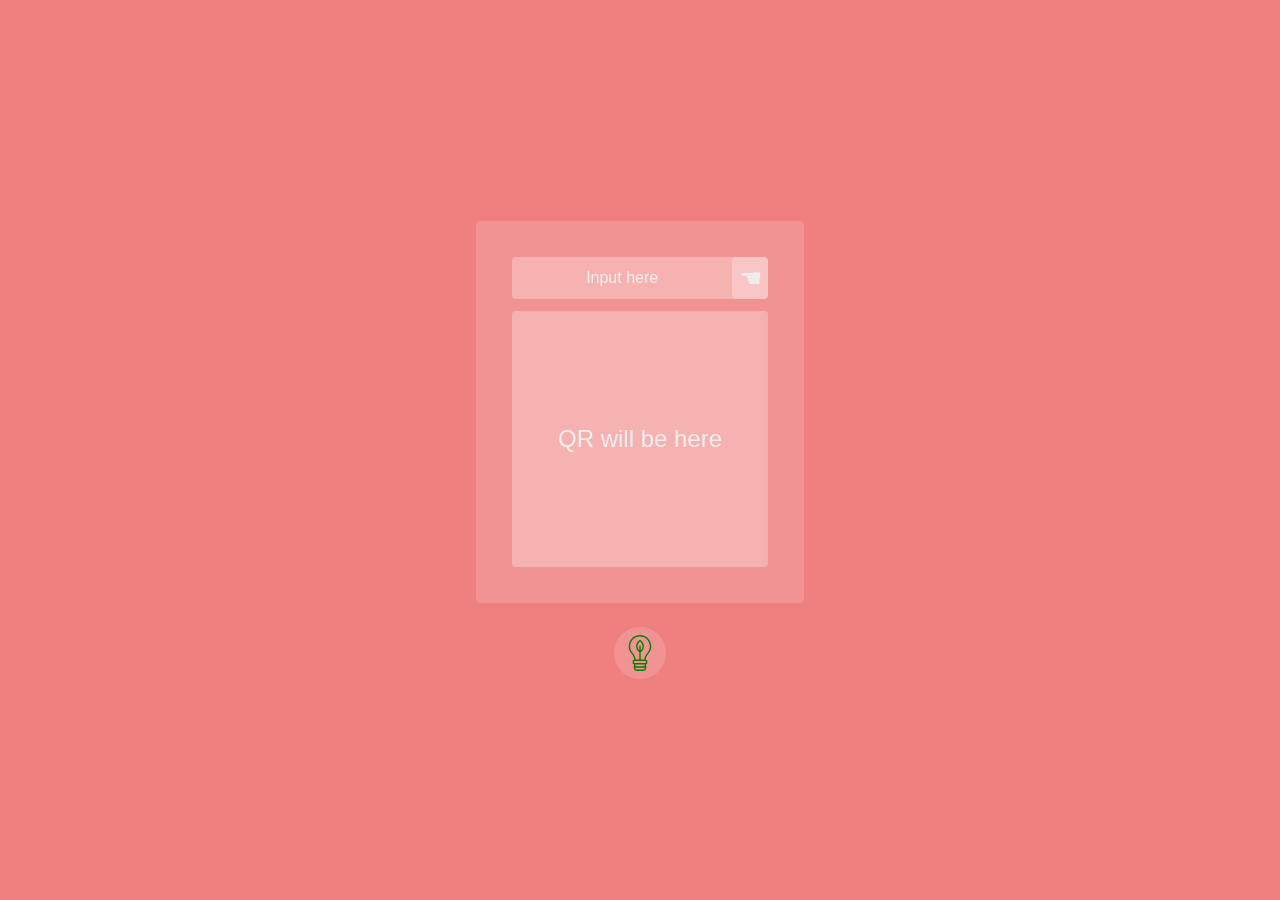
<file: client/index.html>
<!DOCTYPE html>
<html lang="en">
  <head>
    <meta charset="UTF-8" />
    <meta http-equiv="X-UA-Compatible" content="IE=edge" />
    <meta name="viewport" content="width=device-width, initial-scale=1.0" />
    <title>QR-Code Generator</title>
    <meta name="author" content="hello@plotnikov.dev" />
    <meta name="description" content="QR-code generator by p1tnkv" />
    <link rel="stylesheet" href="./styles.css" />
    <link
      href="[data-uri]"
      rel="icon"
      type="image/x-icon"
    />
  </head>
  <body color-scheme="light">
    <div class="container">
      <form class="qrg-form glass-card" onsubmit="generateQrCode(event)">
        <label class="qrg-control glass-card">
          <input
            required
            placeholder="Input here"
            type="text"
            class="qrg-input"
            tabindex="1"
            autofocus
          />
          <button class="qrg-submit glass-card" tabindex="2">&#9754;</button>
        </label>
        <div class="qrg-container glass-card"></div>
      </form>
      <button
        class="qrg-bulb glass-card"
        tabindex="3"
        onclick="toggleColorScheme()"
      >
        <svg
          xmlns="http://www.w3.org/2000/svg"
          enable-background="new 0 0 512.007 512.007"
          height="512"
          viewBox="0 0 512.007 512.007"
          width="512"
        >
          <path
            d="m383.319 256.923c80.254-103.251 3.556-258.023-127.316-256.917-130.858-1.108-207.579 153.688-127.31 256.918 39.958 52.408 42.313 58.613 42.313 83.081v11.715c-11.641 4.127-20 15.248-20 28.285v10c0 13.037 8.36 24.159 20 28.286v27.715c-13.268.529-13.258 19.476 0 20v6.001c0 22.056 17.944 40 40 40h90.001c22.056 0 39.999-17.944 39.999-40v-6.001h.001c13.268-.529 13.258-19.476 0-20h-.001v-27.715c11.64-4.127 20-15.249 20-28.286v-10c0-13.037-8.36-24.158-20-28.285v-11.715c-.001-24.467 2.354-30.672 42.313-83.082zm-238.722-12.125c-70.211-90.34-3.096-225.761 111.41-224.792 114.493-.972 181.628 134.47 111.407 224.791-39.989 52.45-46.409 63.202-46.409 95.208v10.001h-54.999v-104.428c63.262-40.858 60.592-136.981-4.993-174.229-3.098-1.79-6.917-1.79-10.015 0-65.605 37.264-68.235 133.386-4.993 174.229v104.428h-55v-10.001c.001-32.007-6.419-42.759-46.408-95.207zm111.408-94.793c-5.523 0-10 4.478-10 10v60.202c-38.463-35.111-33.483-99.575 10-128.403 43.493 28.838 48.454 93.3 10 128.403v-60.202c.001-5.523-4.477-10-10-10zm65 322.002c0 11.028-8.972 20-19.999 20h-90.001c-11.028 0-20-8.972-20-20v-6.001h129.999v6.001zm-129.999-26.001v-26.001h129.999v26.001zm149.999-56.001c0 5.514-4.486 10-10 10h-150c-5.514 0-10-4.486-10-10v-10c0-5.514 4.486-9.999 10-9.999h150c5.514 0 10 4.485 10 9.999z"
          />
        </svg>
      </button>
    </div>
    <script src="./script.js" defer></script>
    <script src="./color-scheme.js" defer></script>
  </body>
</html>
</file>
<file: client/styles.css>
@keyframes spin {
  from {
    transform: rotate(0deg);
  }
  to {
    transform: rotate(360deg);
  }
}

:root {
  --font: Tahoma, sans-serif;
}

html,
body {
  margin: 0;
  padding: 0;
  height: 100%;
  appearance: none;
}

body {
  position: relative;
  background-color: #fff;
  --text-color: #fff;
  --bulb-color: #fff;
  transition: background-color 250ms ease;
}

.glass-card {
  border-radius: var(--border-radius);
  overflow: hidden;
  background-color: rgba(255, 255, 255, 0.15);
  backdrop-filter: blur(5px);
}

.container {
  /* position: absolute;
  top: 50%;
  left: 50%;
  transform: translate(-50%, -50%); */
  height: 100%;
  display: flex;
  align-items: center;
  justify-content: center;
  flex-direction: column;
}

.qrg-form {
  --border-radius: 4px;
  position: relative;
  padding: 36px;
  max-width: 256px;
}

.qrg-control {
  display: flex;
  align-items: center;
  width: 100%;
  margin-bottom: 12px;
}

.qrg-input {
  font-size: 16px;
  line-height: 24px;
  color: var(--text-color);
  background: none;
  appearance: none;
  padding: 6px 12px;
  outline: none;
  margin: 0 auto;
  border: none;
  text-align: center;
  width: 100%;
  box-sizing: border-box;
  font-family: var(--font);
}

.qrg-input::placeholder {
  color: var(--text-color);
}

.qr-code {
  width: 100%;
  height: 100%;
  object-fit: contain;
}

.qrg-container {
  width: 256px;
  height: 256px;
  position: relative;
  box-sizing: border-box;
}

.qrg-container--loading:before {
  --loader-size: 60px;
  content: "";
  width: var(--loader-size);
  height: var(--loader-size);
  border-radius: var(--loader-size);
  position: absolute;
  top: calc(50% - 30px);
  left: calc(50% - 30px);
  border: 2px solid var(--text-color);
  border-top-color: transparent;
  animation: spin 1s infinite linear;
  box-sizing: border-box;
}

.qrg-container:empty {
  border-radius: var(--border-radius);
  cursor: pointer;
}

.qrg-container:empty::after {
  font-family: var(--font);
  content: "QR will be here";
  text-align: center;
  width: 100%;
  color: var(--text-color);
  position: absolute;
  font-size: 24px;
  line-height: 36px;
  top: calc(50% - 18px);
  text-align: center;
}

.qrg-container--loading::after {
  content: none !important;
}

.qrg-bulb {
  border: none;
  width: 52px;
  height: 52px;
  padding: 8px;
  outline: none;
  border-radius: 26px;
  cursor: pointer;
  margin-top: 24px;
}
.qrg-bulb svg {
  width: 100%;
  height: 100%;
  fill: var(--bulb-color);
  transition: fill 250ms ease;
}

.qrg-submit {
  cursor: pointer;
  font-size: 26px;
  line-height: 40px;
  width: 40px;
  border: none;
  color: var(--text-color);
}
</file>
